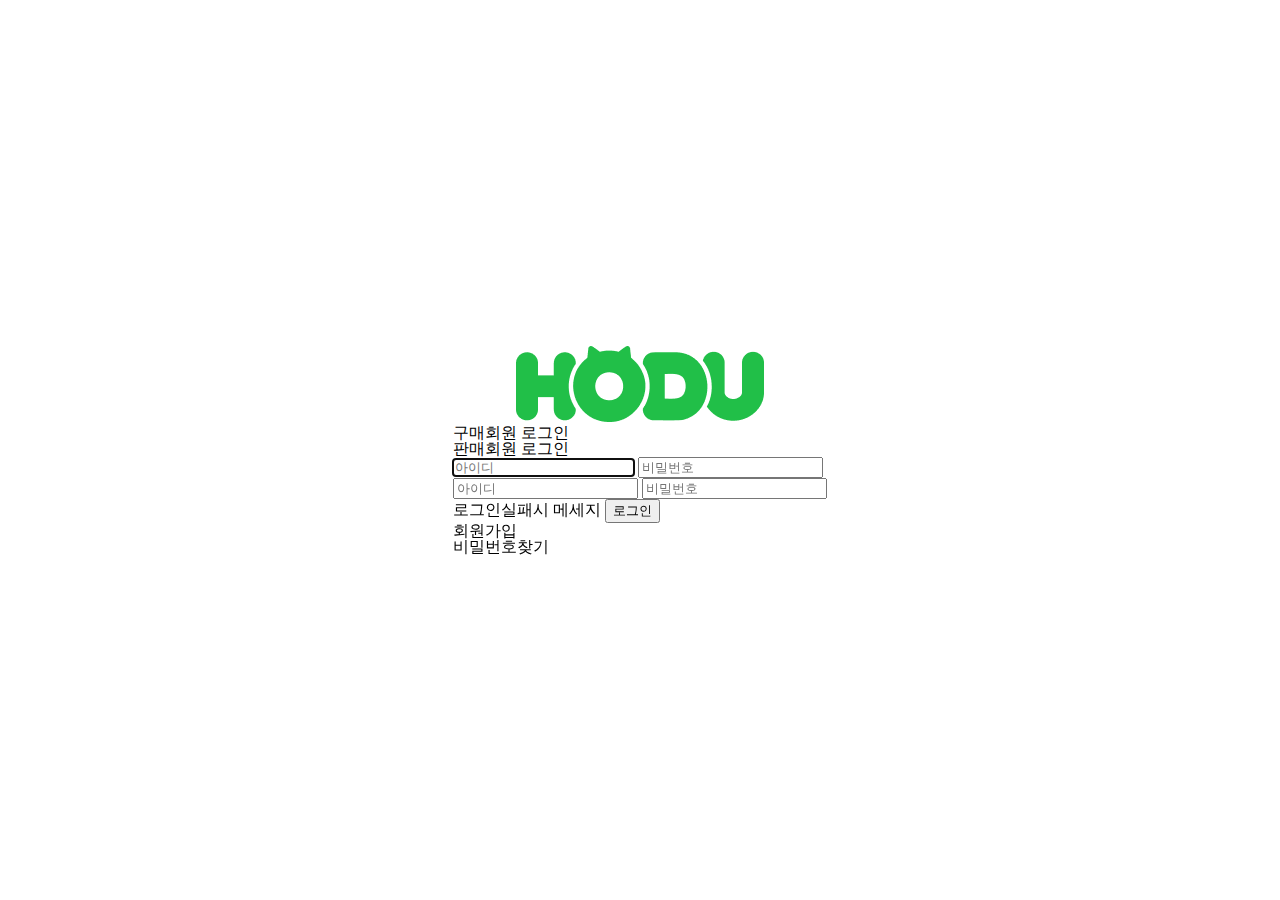
<file: pages/login.html>
<!DOCTYPE html>
<html lang="ko">
<head>
    <meta charset="UTF-8">
    <meta http-equiv="X-UA-Compatible" content="IE=edge">
    <meta name="viewport" content="width=device-width, initial-scale=1.0">
    <title>로그인 페이지</title>
    <link rel="stylesheet" href="../scss/style.css">
  </head>
<body>
  <div class="loginWrapper">
    <h1>
      <img src="../asset/Logo-hodu.png" alt="로고이미지 입니다">
    </h1>
    <section class="loginModal">
      <ul class="tabGnb">
        <li><a href="#buy">구매회원 로그인</a></li>
        <li><a href="#sell">판매회원 로그인</a></li>
      </ul>
      <form action="" method="">
        <fieldset id="buy">
          <legend class="ir">구매회원 로그인 모달 입니다.</legend>
          <label for="buyLoginId" class="ir">로그인 아이디 입니다.</label>
          <input id="buyLoginId" type="text" placeholder="아이디" required autofocus>
          <label for="buyLoginPass" class="ir">로그인 비밀번호 입니다.</label>
          <input id="buyLoginPass" type="password" placeholder="비밀번호" required minlength="8">
        </fieldset>
        <fieldset id="sell">
          <legend class="ir">판매회원 로그인 모달 입니다.</legend>
          <label for="sellLoginId" class="ir">로그인 아이디 입니다.</label>
          <input id="sellLoginId" type="text" placeholder="아이디" required autofocus>
          <label for="sellLoginPass" class="ir">로그인 비밀번호 입니다.</label>
          <input id="sellLoginPass" type="password" placeholder="비밀번호" required minlength="8">
        </fieldset>
        <strong>로그인실패시 메세지</strong>
        <button type="submit">로그인</button>
      </form>
      <ul class="join">
        <li><a href="#none">회원가입</a></li>
        <li><a href="#none">비밀번호찾기</a></li>
      </ul>
    </section>
  </div>
</body>
</html>
</file>
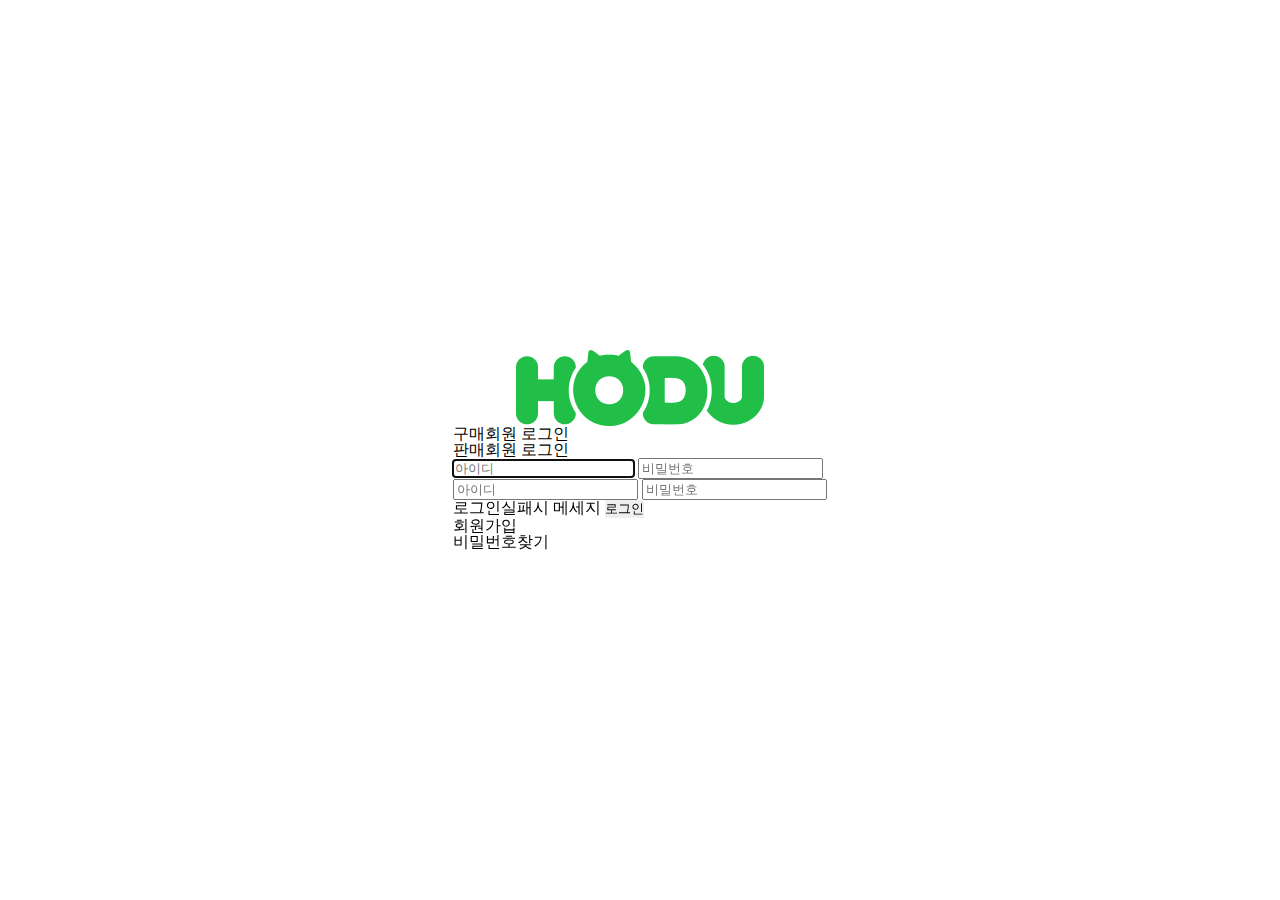
<file: src/pages/login.html>
<!DOCTYPE html>
<html lang="ko">
<head>
    <meta charset="UTF-8">
    <meta http-equiv="X-UA-Compatible" content="IE=edge">
    <meta name="viewport" content="width=device-width, initial-scale=1.0">
    <title>로그인 페이지</title>
    <link rel="stylesheet" href="../scss/style.css">
  </head>
<body>
  <div class="loginWrapper">
    <h1>
      <img src="../../asset/Logo-hodu.png" alt="로고이미지 입니다">
    </h1>
    <section class="loginModal">
      <ul class="tabGnb">
        <li><a href="#buy">구매회원 로그인</a></li>
        <li><a href="#sell">판매회원 로그인</a></li>
      </ul>
      <form action="" method="">
        <fieldset id="buy">
          <legend class="ir">구매회원 로그인 모달 입니다.</legend>
          <label for="buyLoginId" class="ir">로그인 아이디 입니다.</label>
          <input id="buyLoginId" type="text" placeholder="아이디" required autofocus>
          <label for="buyLoginPass" class="ir">로그인 비밀번호 입니다.</label>
          <input id="buyLoginPass" type="password" placeholder="비밀번호" required minlength="8">
        </fieldset>
        <fieldset id="sell">
          <legend class="ir">판매회원 로그인 모달 입니다.</legend>
          <label for="sellLoginId" class="ir">로그인 아이디 입니다.</label>
          <input id="sellLoginId" type="text" placeholder="아이디" required autofocus>
          <label for="sellLoginPass" class="ir">로그인 비밀번호 입니다.</label>
          <input id="sellLoginPass" type="password" placeholder="비밀번호" required minlength="8">
        </fieldset>
        <strong>로그인실패시 메세지</strong>
        <button type="submit">로그인</button>
      </form>
      <ul class="join">
        <li><a href="#none">회원가입</a></li>
        <li><a href="#none">비밀번호찾기</a></li>
      </ul>
    </section>
  </div>
</body>
</html>
</file>
<file: scss/style.css>
/* http://meyerweb.com/eric/tools/css/reset/ 
   v2.0 | 20110126
   License: none (public domain)
*/
html, body, div, span, applet, object, iframe,
h1, h2, h3, h4, h5, h6, p, blockquote, pre,
a, abbr, acronym, address, big, cite, code,
del, dfn, em, img, ins, kbd, q, s, samp,
small, strike, strong, sub, sup, tt, var,
b, u, i, center,
dl, dt, dd, ol, ul, li,
fieldset, form, label, legend,
table, caption, tbody, tfoot, thead, tr, th, td,
article, aside, canvas, details, embed,
figure, figcaption, footer, header, hgroup,
menu, nav, output, ruby, section, summary,
time, mark, audio, video {
  margin: 0;
  padding: 0;
  border: 0;
  font-size: 100%;
  font: inherit;
  vertical-align: baseline;
}

a {
  text-decoration: none;
  color: inherit;
}

/* HTML5 display-role reset for older browsers */
article, aside, details, figcaption, figure,
footer, header, hgroup, menu, nav, section {
  display: block;
}

body {
  line-height: 1;
}

ol, ul {
  list-style: none;
}

blockquote, q {
  quotes: none;
}

blockquote:before, blockquote:after,
q:before, q:after {
  content: "";
  content: none;
}

table {
  border-collapse: collapse;
  border-spacing: 0;
}

.ir {
  width: 1px;
  height: 1px;
  margin: -1px;
  position: absolute;
  overflow: hidden;
  clip: rect(1px 1px 1px 1px);
}

*:focus {
  border: none;
}

.mainWrapper {
  height: 100vh;
  display: grid;
  grid-template-rows: 100px auto 200px;
}

.loginWrapper {
  display: flex;
  flex-direction: column;
  justify-content: center;
  align-items: center;
  height: 100vh;
}

.wrapper {
  max-width: 1280px;
  margin: 0px auto;
}

#header {
  grid-row: 1/2;
  padding: 22px 0;
}
#header .gnb {
  display: flex;
  justify-content: space-between;
}
#header .gnb ul:first-child {
  display: flex;
  gap: 30px;
  align-items: center;
}
#header .gnb ul:first-child:first-child {
  float: left;
}
#header .gnb ul:first-child:first-child li {
  float: left;
}
#header .gnb ul:first-child:first-child li:first-child a {
  display: block;
}
#header .gnb ul:first-child:first-child li:first-child a img {
  height: 40px;
}
#header .gnb ul:first-child:first-child li:last-child {
  position: relative;
}
#header .gnb ul:first-child:first-child li:last-child input {
  padding-left: 15px;
  width: 400px;
  height: 40px;
  border-radius: 30px;
  border: 2px solid #21BF48;
}
#header .gnb ul:first-child:first-child li:last-child button {
  position: absolute;
  top: 50%;
  right: 15px;
  width: 25px;
  height: 25px;
  background: center/contain no-repeat url(../asset/search.svg);
  transform: translateY(-50%);
  border: none;
  cursor: pointer;
}
#header .gnb ul:first-child:last-child {
  float: right;
}
#header .gnb ul:first-child:last-child li {
  float: left;
}
#header .gnb ul:last-child {
  display: flex;
  gap: 26px;
}
#header .gnb ul:last-child li {
  width: 60px;
  height: 46px;
}
#header .gnb ul:last-child li a {
  display: block;
  text-align: center;
}
#header .gnb ul:last-child li a span {
  display: block;
  font: 0.8rem/1 "arial";
}

#main .carousel {
  width: 100%;
  height: 500px;
  background: #F2F2F2;
  position: relative;
}
#main .carousel .slides {
  position: relative;
  width: 100%;
  height: 100%;
}
#main .carousel .slides li {
  width: 100%;
  height: 100%;
  position: absolute;
  top: 0px;
  left: 0px;
}
#main .carousel .slides li a {
  display: block;
  width: 100%;
  height: 100%;
}
#main .carousel .arrows {
  width: 100%;
  height: 50px;
  position: absolute;
  top: 50%;
  transform: translateY(-50%);
  display: flex;
  justify-content: space-between;
  padding: 0 40px;
  box-sizing: border-box;
}
#main .carousel .arrows button {
  background: center/cover no-repeat url("../asset/icon-rhigt-arrow.svg");
  border: none;
  cursor: pointer;
}
#main .carousel .arrows button.left {
  transform: rotate(180deg);
}
#main .carousel .mainGnb {
  display: flex;
  justify-content: center;
  gap: 20px;
  margin-top: -40px;
}
#main .carousel .mainGnb li {
  width: 10px;
  height: 10px;
  border-radius: 50%;
  background: #fff;
}
#main .carousel .mainGnb li.on {
  background: #000;
}
#main .carousel .mainGnb li a {
  display: block;
  width: 100%;
  height: 100%;
}
#main .collection {
  padding: 80px 0 180px;
  width: 100%;
  display: grid;
  grid-template-columns: 1fr 1fr 1fr;
  grid-template-rows: auto;
  gap: 1.5rem;
}
#main .collection li img {
  width: 100%;
  border-radius: 10px;
  border: 1px solid #C4C4C4;
  margin-bottom: 16px;
  box-sizing: border-box;
}
#main .collection li div span:nth-of-type(1) {
  font: 16px/22px "arial";
  color: #767676;
  margin-bottom: 10px;
}
#main .collection li div span:nth-of-type(2) {
  font: bold 24px/30px "arial";
  color: #000;
}
#main .collection li div h2 {
  font: 18px/22px "arial";
  color: #000;
  margin-bottom: 10px;
}
#main .collection li:nth-child(1) {
  grid-column: 1/2;
}
#main .collection li:nth-child(2) {
  grid-column: 2/3;
}
#main .collection li:nth-child(3) {
  grid-column: 3/4;
}

#footer {
  background: #F2F2F2;
  padding: 20px 0;
  grid-row: 3/4;
}
#footer nav {
  display: grid;
  grid-template-columns: 4fr 2fr 1fr;
}
#footer nav .footer_gnb {
  grid-column: 1/2;
  display: flex;
  justify-content: space-between;
  align-items: center;
}
#footer nav .footer_gnb li {
  font: 14px/1 "arial";
}
#footer nav .footer_gnb li::after {
  margin-left: 10px;
  content: "|";
  display: inline-block;
}
#footer nav .footer_gnb li:last-child::after {
  display: none;
}
#footer nav .sns {
  grid-column: 3/4;
  display: flex;
  justify-content: flex-end;
  align-items: center;
  gap: 10px;
}
#footer nav .sns li a {
  display: block;
}
#footer .info {
  margin-top: 20px;
  padding-top: 20px;
  border-top: 1px solid #666;
  font: 14px/1 "arial";
}
#footer .info strong {
  display: block;
  font-weight: bold;
  margin-bottom: 10px;
}
#footer .info address {
  margin-bottom: 10px;
}
#footer .info span {
  display: block;
  margin-top: 10px;
}
</file>
<file: src/scss/style.css>
/* http://meyerweb.com/eric/tools/css/reset/ 
   v2.0 | 20110126
   License: none (public domain)
*/
html, body, div, span, applet, object, iframe,
h1, h2, h3, h4, h5, h6, p, blockquote, pre,
a, abbr, acronym, address, big, cite, code,
del, dfn, em, img, ins, kbd, q, s, samp,
small, strike, strong, sub, sup, tt, var,
b, u, i, center,
dl, dt, dd, ol, ul, li,
fieldset, form, label, legend,
table, caption, tbody, tfoot, thead, tr, th, td,
article, aside, canvas, details, embed,
figure, figcaption, footer, header, hgroup,
menu, nav, output, ruby, section, summary,
time, mark, audio, video {
  margin: 0;
  padding: 0;
  border: 0;
  font-size: 100%;
  font: inherit;
  vertical-align: baseline;
}

a {
  display: block;
  text-decoration: none;
  color: inherit;
}

/* HTML5 display-role reset for older browsers */
article, aside, details, figcaption, figure,
footer, header, hgroup, menu, nav, section {
  display: block;
}

body {
  line-height: 1;
}

ol, ul {
  list-style: none;
}

blockquote, q {
  quotes: none;
}

blockquote:before, blockquote:after,
q:before, q:after {
  content: "";
  content: none;
}

table {
  border-collapse: collapse;
  border-spacing: 0;
}

.ir {
  width: 1px;
  height: 1px;
  margin: -1px;
  position: absolute;
  overflow: hidden;
  clip: rect(1px 1px 1px 1px);
}

div, span, article, section, header, main, footer, p, ul, li, label, a, nav, h1, h2, h3, form, input, button, img, textarea {
  box-sizing: border-box;
}

html, body {
  width: 100%;
  height: 100%;
}

img {
  width: 100%;
  height: auto;
  vertical-align: top;
}

.sl-ellipsis {
  display: block;
  white-space: nowrap;
  overflow: hidden;
  text-overflow: ellipsis;
}

.multi-ellipsis {
  overflow: hidden;
  display: -webkit-box;
  -webkit-line-clamp: 2;
  -webkit-box-orient: vertical;
}

button {
  border: none;
  cursor: pointer;
  padding: 0;
}

*:focus {
  border: none;
}

.mainWrapper {
  display: grid;
  grid-template-rows: 100px auto 200px;
}

.loginWrapper {
  display: flex;
  flex-direction: column;
  justify-content: center;
  align-items: center;
  height: 100vh;
}

.wrapper {
  max-width: 1280px;
  margin: 0px auto;
}

#main .carousel {
  width: 100%;
  height: 500px;
  background: #F2F2F2;
  position: relative;
}
#main .carousel .slides {
  position: relative;
  width: 100%;
  height: 100%;
}
#main .carousel .slides li {
  width: 100%;
  height: 100%;
  position: absolute;
  top: 0px;
  left: 0px;
}
#main .carousel .slides li a {
  width: 100%;
  height: 100%;
}
#main .carousel .arrows {
  width: 100%;
  height: 50px;
  position: absolute;
  top: 50%;
  transform: translateY(-50%);
  display: flex;
  justify-content: space-between;
  padding: 0 40px;
  box-sizing: border-box;
}
#main .carousel .arrows button {
  background: center/cover no-repeat url("../asset/icon-rhigt-arrow.svg");
  border: none;
  cursor: pointer;
}
#main .carousel .arrows button.left {
  transform: rotate(180deg);
}
#main .carousel .mainGnb {
  display: flex;
  justify-content: center;
  gap: 20px;
  margin-top: -40px;
}
#main .carousel .mainGnb li {
  width: 10px;
  height: 10px;
  border-radius: 50%;
  background: #fff;
}
#main .carousel .mainGnb li.on {
  background: #000;
}
#main .carousel .mainGnb li a {
  display: block;
  width: 100%;
  height: 100%;
}
#main .collection {
  padding: 80px 0 180px;
  width: 100%;
  display: grid;
  grid-template-columns: 1fr 1fr 1fr;
  grid-template-rows: auto;
  gap: 1.5rem;
}
#main .collection li img {
  width: 100%;
  border-radius: 10px;
  border: 1px solid #C4C4C4;
  margin-bottom: 16px;
  box-sizing: border-box;
}
#main .collection li div span:nth-of-type(1) {
  font: 16px/22px "arial";
  color: #767676;
  margin-bottom: 10px;
}
#main .collection li div span:nth-of-type(2) {
  font: bold 24px/30px "arial";
  color: #000;
}
#main .collection li div h2 {
  font: 18px/22px "arial";
  color: #000;
  margin-bottom: 10px;
}
#main .collection li:nth-child(1) {
  grid-column: 1/2;
}
#main .collection li:nth-child(2) {
  grid-column: 2/3;
}
#main .collection li:nth-child(3) {
  grid-column: 3/4;
}

#header {
  grid-row: 1/2;
  padding: 22px 0;
}
#header .gnb {
  display: flex;
  justify-content: space-between;
}
#header .gnb ul:first-child {
  display: flex;
  gap: 30px;
  align-items: center;
}
#header .gnb ul:first-child:first-child {
  float: left;
}
#header .gnb ul:first-child:first-child li {
  float: left;
}
#header .gnb ul:first-child:first-child li:first-child a {
  display: block;
}
#header .gnb ul:first-child:first-child li:first-child a img {
  height: 40px;
}
#header .gnb ul:first-child:first-child li:last-child {
  position: relative;
}
#header .gnb ul:first-child:first-child li:last-child input {
  padding-left: 15px;
  width: 400px;
  height: 40px;
  border-radius: 30px;
  border: 2px solid #21BF48;
}
#header .gnb ul:first-child:first-child li:last-child button {
  position: absolute;
  top: 50%;
  right: 15px;
  width: 25px;
  height: 25px;
  background: center/contain no-repeat url(../../../asset/search.svg);
  transform: translateY(-50%);
  border: none;
  cursor: pointer;
}
#header .gnb ul:first-child:last-child {
  float: right;
}
#header .gnb ul:first-child:last-child li {
  float: left;
}
#header .gnb ul:last-child {
  display: flex;
  gap: 26px;
}
#header .gnb ul:last-child li {
  width: 60px;
  height: 46px;
}
#header .gnb ul:last-child li a {
  display: block;
  text-align: center;
}
#header .gnb ul:last-child li a img {
  width: 32px;
}
#header .gnb ul:last-child li a span {
  display: block;
  font: 0.8rem/1 "arial";
}

#footer {
  background: #F2F2F2;
  padding: 20px 0;
  grid-row: 3/4;
}
#footer nav {
  display: grid;
  grid-template-columns: 4fr 2fr 1fr;
}
#footer nav .footer_gnb {
  grid-column: 1/2;
  display: flex;
  justify-content: space-between;
  align-items: center;
}
#footer nav .footer_gnb li {
  font: 14px/1 "arial";
  position: relative;
}
#footer nav .footer_gnb li::after {
  margin-left: 10px;
  content: "|";
  display: inline-block;
  position: absolute;
  top: -2px;
  right: -20px;
}
#footer nav .footer_gnb li:last-child::after {
  display: none;
}
#footer nav .sns {
  grid-column: 3/4;
  display: flex;
  justify-content: flex-end;
  align-items: center;
  gap: 10px;
}
#footer nav .sns li a {
  display: block;
}
#footer .info {
  margin-top: 20px;
  padding-top: 20px;
  border-top: 1px solid #666;
  font: 14px/1 "arial";
}
#footer .info strong {
  display: block;
  font-weight: bold;
  margin-bottom: 10px;
}
#footer .info address {
  margin-bottom: 10px;
}
#footer .info span {
  display: block;
  margin-top: 10px;
}
</file>
